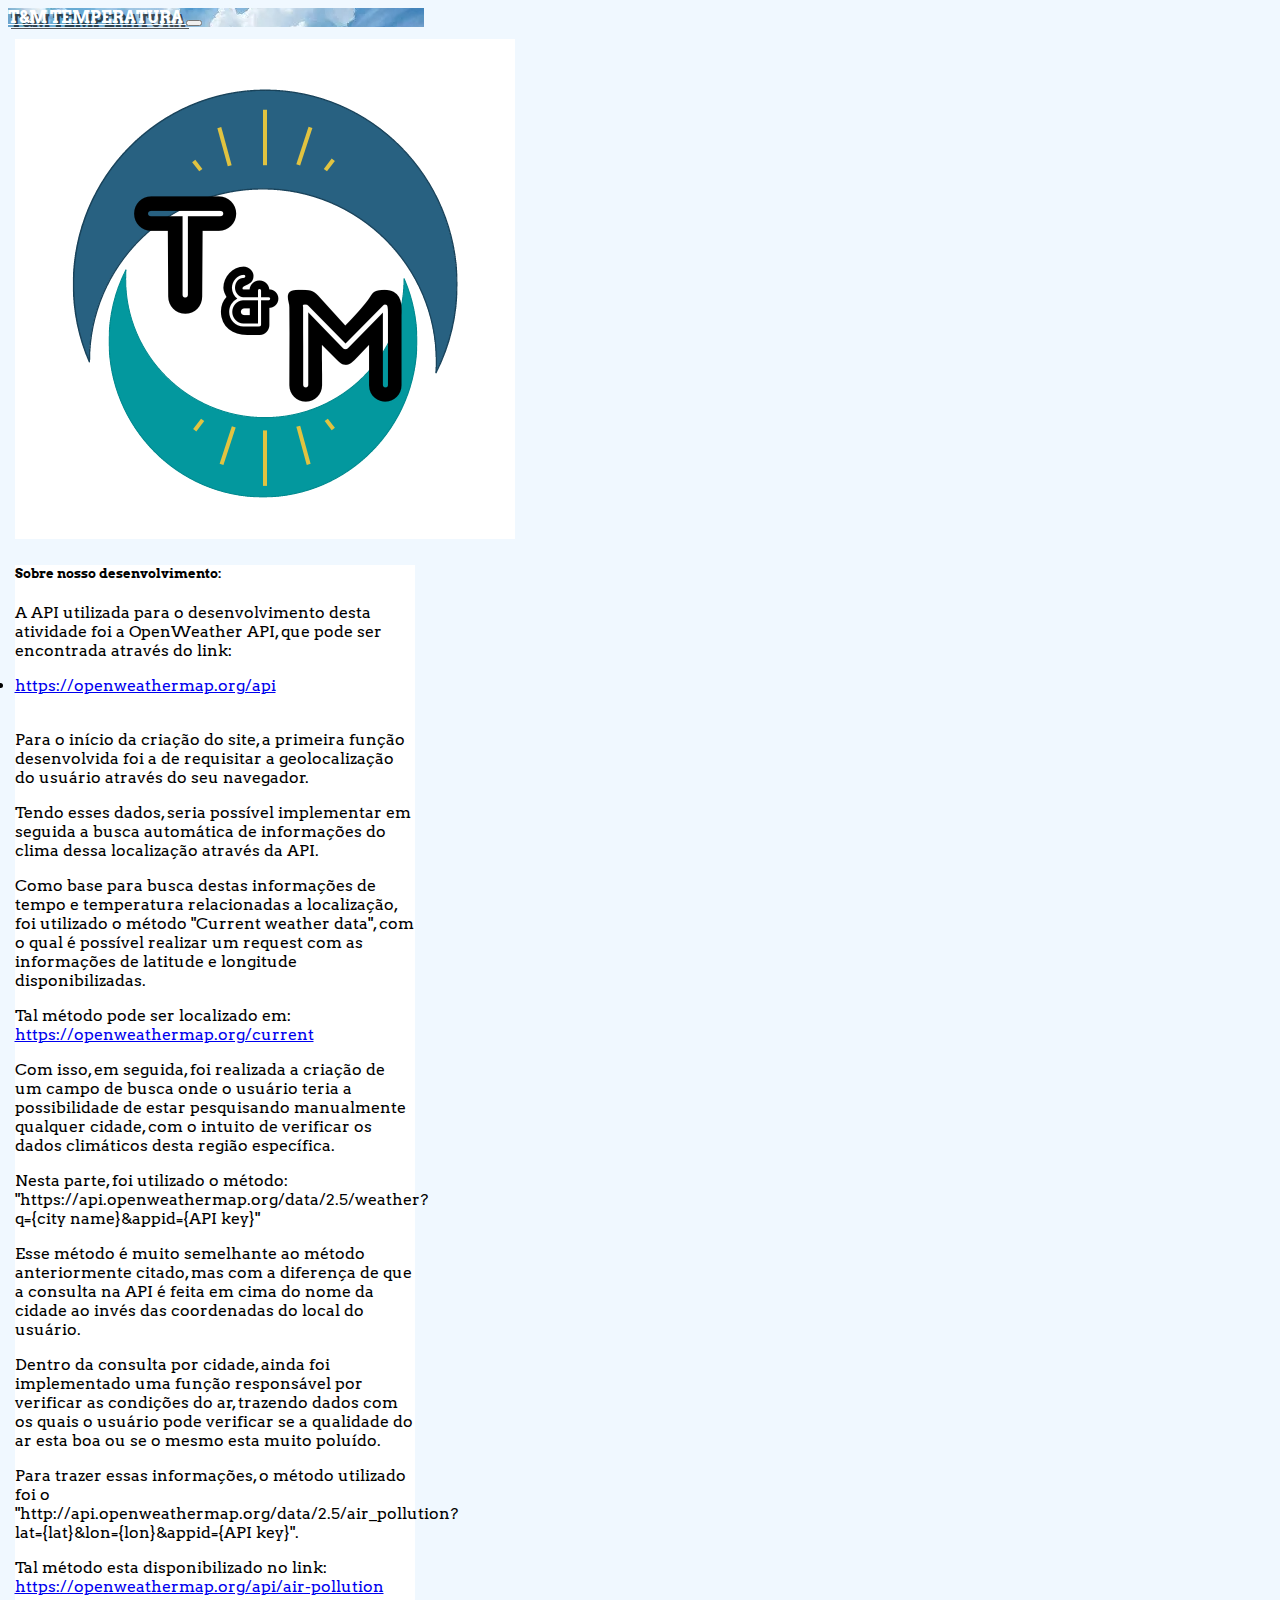
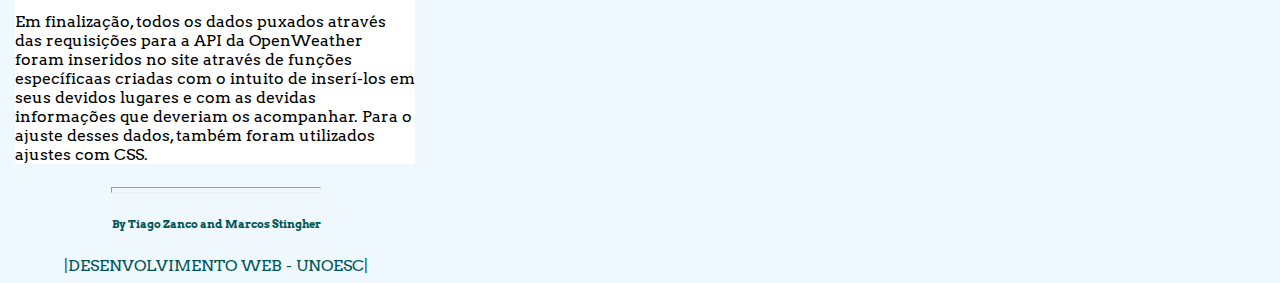
<file: document.html>
<!DOCTYPE html>
<html lang="pt-br">

<head>
  <meta charset="UTF-8">
  <meta name="viewport" content="width=device-width, initial-scale=1.0">
  <meta http-equiv="X-UA-Compatible" content="ie=edge">
  <link rel="stylesheet" href="https://cdn.jsdelivr.net/npm/bootstrap@4.5.3/dist/css/bootstrap.min.css"
    integrity="sha384-TX8t27EcRE3e/ihU7zmQxVncDAy5uIKz4rEkgIXeMed4M0jlfIDPvg6uqKI2xXr2" crossorigin="anonymous">
  <link rel="stylesheet" href="style.css" />
  <link rel="icon" type="imagem/png" href="/icons/TEM_semfundo.png"/>
  <title>T&M - Documentação</title>
</head>

<body>
    <div class="container-fluid p-0 container-sm d-flex justify-content-center" id="totaldiv">
  
      <div class="card text-center shadow-lg" style="width: 26rem;">

        <nav class="navbar menu navbar-expand-lg navbar-light bg-light">
            <a class="navbar-brand name" style= "color: white;" href="index.html">
              T&M TEMPERATURA
            </a>
            <button class="navbar-toggler" type="button" data-toggle="collapse" data-target="#conteudoNavbarSuportado" aria-controls="conteudoNavbarSuportado" aria-expanded="false" aria-label="Alterna navegação">
              <span class="navbar-toggler-icon"></span>
            </button>
          
            <div class="collapse navbar-collapse" id="conteudoNavbarSuportado">
              <ul class="navbar-nav mr-auto">
            </div>
          </nav>

          <div style="margin-left: 6.5px;margin-top: 6.5px;">
            <div class="card" style="width: 25rem;">
              <img class="card-img-top" src="./icons/T&M.png" alt="Imagem de capa do card">
              <div class="card-body">
                <h5 class="card-title">Sobre nosso desenvolvimento:</h5>
                <p>A API utilizada para o desenvolvimento desta atividade foi a OpenWeather API, que pode ser encontrada através do link: </p>
                <li><a href="https://openweathermap.org/api">https://openweathermap.org/api</a></li>
                <br>
                <p>Para o início da criação do site, a primeira função desenvolvida foi a de requisitar a geolocalização do usuário através do seu navegador.</p><p>Tendo esses dados, seria possível implementar em seguida a busca automática de informações do clima dessa localização através da API.</p>
                <p>Como base para busca destas informações de tempo e temperatura relacionadas a localização, foi utilizado o método "Current weather data", com o qual é possível realizar um request com as informações de latitude e longitude disponibilizadas.</p>
                <p>Tal método pode ser localizado em: <a href="https://openweathermap.org/current">https://openweathermap.org/current</a></p>
                <p>Com isso, em seguida, foi realizada a criação de um campo de busca onde o usuário teria a possibilidade de estar pesquisando manualmente qualquer cidade, com o intuito de verificar os dados climáticos desta região específica.</p>
                <p>Nesta parte, foi utilizado o método: "https://api.openweathermap.org/data/2.5/weather?q={city name}&appid={API key}"</p>
                <p>Esse método é muito semelhante ao método anteriormente citado, mas com a diferença de que a consulta na API é feita em cima do nome da cidade ao invés das coordenadas do local do usuário.</p>
                <p>Dentro da consulta por cidade, ainda foi implementado uma função responsável por verificar as condições do ar, trazendo dados com os quais o usuário pode verificar se a qualidade do ar esta boa ou se o mesmo esta muito poluído.</p>
                <p>Para trazer essas informações, o método utilizado foi o "http://api.openweathermap.org/data/2.5/air_pollution?lat={lat}&lon={lon}&appid={API key}".</p>
                <p>Tal método esta disponibilizado no link: <a href="https://openweathermap.org/api/air-pollution">https://openweathermap.org/api/air-pollution</a>
                <p>Em finalização, todos os dados puxados através das requisições para a API da OpenWeather foram inseridos no site através de funções específicaas criadas com o intuito de inserí-los em seus devidos lugares e com as devidas informações que deveriam os acompanhar. Para o ajuste desses dados, também foram utilizados ajustes com CSS.</p>
              </div>
            </div>
          </div>
        <footer>
          <br>
          <hr size="6" width="50%" align="center" style="margin-top:-3%;">
          <div class="rodape"><h6>By Tiago Zanco and Marcos Stingher</h6></div>
          <div class="rodape"><h6></h6>|DESENVOLVIMENTO WEB - UNOESC|</h6></div>
        </footer>

      </div>
    </div>
  </body>
  
  </html>
</file>
<file: style.css>
@import url('https://fonts.googleapis.com/css2?family=Arvo&display=swap');

body{
    font-family: 'Arvo', serif;
    background-color: aliceblue;
}

nav{
    background: black
}

.logo {
    display:inline;
    width: 100%;
    height: 100%;
}

.city{
    font-size: 32px;
}

.date {
    font-size: 16px;
}

.container-temp{
    display: flex;
    justify-content: center;
    background-color: mediumaquamarine;
    box-shadow: 5px 6px darkcyan;
    cursor: pointer;

    font-size: 100px;
    font-weight: 900;
    color: white;
    text-shadow: 3px 6px rgba(0, 0, 0, 0.541);
}

.weather{
    font-size: 32px;
    text-transform: uppercase;
}

.low-high {
    font-size: 22px;
}

.card-body {
    background-color: white;
}

.header {
    font-size: larger;
    font-weight: bolder;
    color: teal;
    padding-top: 2%;
    border: 2px solid #004646;    
}

.table {
    border: 2px solid rgb(101, 126, 123);
    font-size: 50%;
    margin-bottom: -4px;
}


.menu {
    background: url("./icons/nuvens.png");
}

.alinha {
   text-align: right;
   margin-right: 15%;
}


.botao {
    background-color: rgb(87, 148, 167);
    border-radius: 10%;
    font-size: 13px;
    margin-left: 16px;
    border:1.5px solid white;
}
.name {
    font-weight: 1000;
    text-shadow: 3px 4px rgba(0, 0, 0, 0.644);
}

.rodape {
    color: rgb(0, 87, 87);
    text-align: center;
}

ul {
    list-style: none;
    margin-bottom: -1%;
}

.indice{
    text-align: unset;
    font-size: 75%;
    margin-left: -50px;
}

.indice.verde { color: rgb(81, 175, 68); }
.indice.amarelo { color: rgb(230, 217, 42); }
.indice.vermelho { color: rgb(224, 84, 42); }
.indice.bordo { color: rgb(175, 68, 68); }
.indice.roxo { color: rgb(175, 68, 175); }

.texto {
    text-align: justify;
}
</file>
